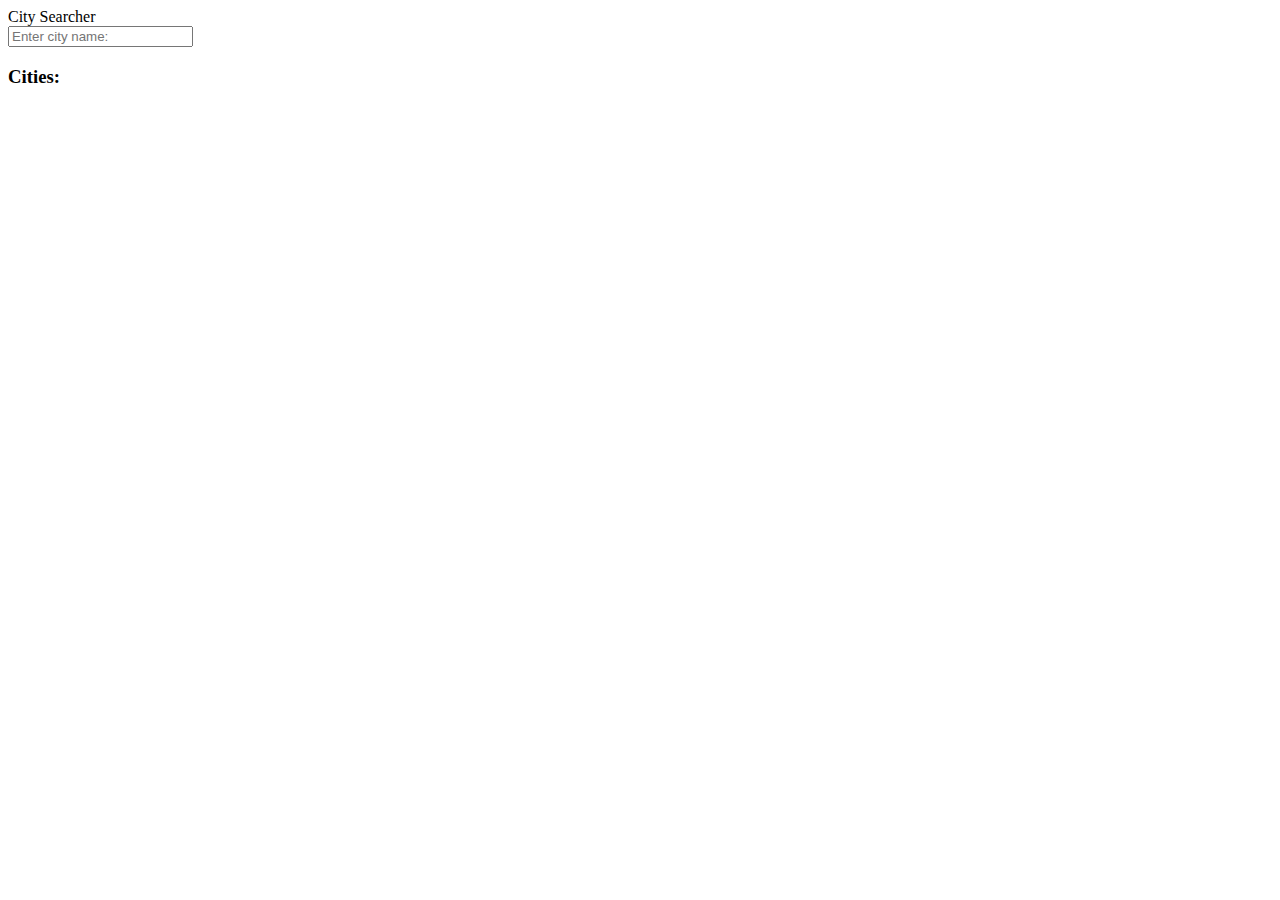
<file: frontend/index.html>
<!DOCTYPE html>
<html lang="en">

<head>
    <meta charset="UTF-8">
    <meta http-equiv="X-UA-Compatible" content="IE=edge">
    <meta name="viewport" content="width=device-width, initial-scale=1.0">
    <title>Document</title>

    <script>
        const showHint = (str) => {
            if (str.length == 0) {
                document.getElementById("serverResponse").innerHTML = ""
            } else {
                const xmlhttp = new XMLHttpRequest()
                xmlhttp.onreadystatechange = function () {
                    if (this.readyState == 4 && this.status == 200) {
                        document.getElementById("serverResponse").innerHTML = this.responseText
                    }
                }
                xmlhttp.open("GET", "xmlServer.php?q=" + str, true)
                xmlhttp.send()
            }
        }
    </script>
</head>

<body>
    <div>City Searcher</div>
    <form>
        <input id="formInput" type="text" placeholder="Enter city name:" name="movieName"
            onkeyup="showHint(this.value)">
    </form>
    <h3>
        Cities: <div id="serverResponse"></div>
    </h3>
</body>

</html>
</file>
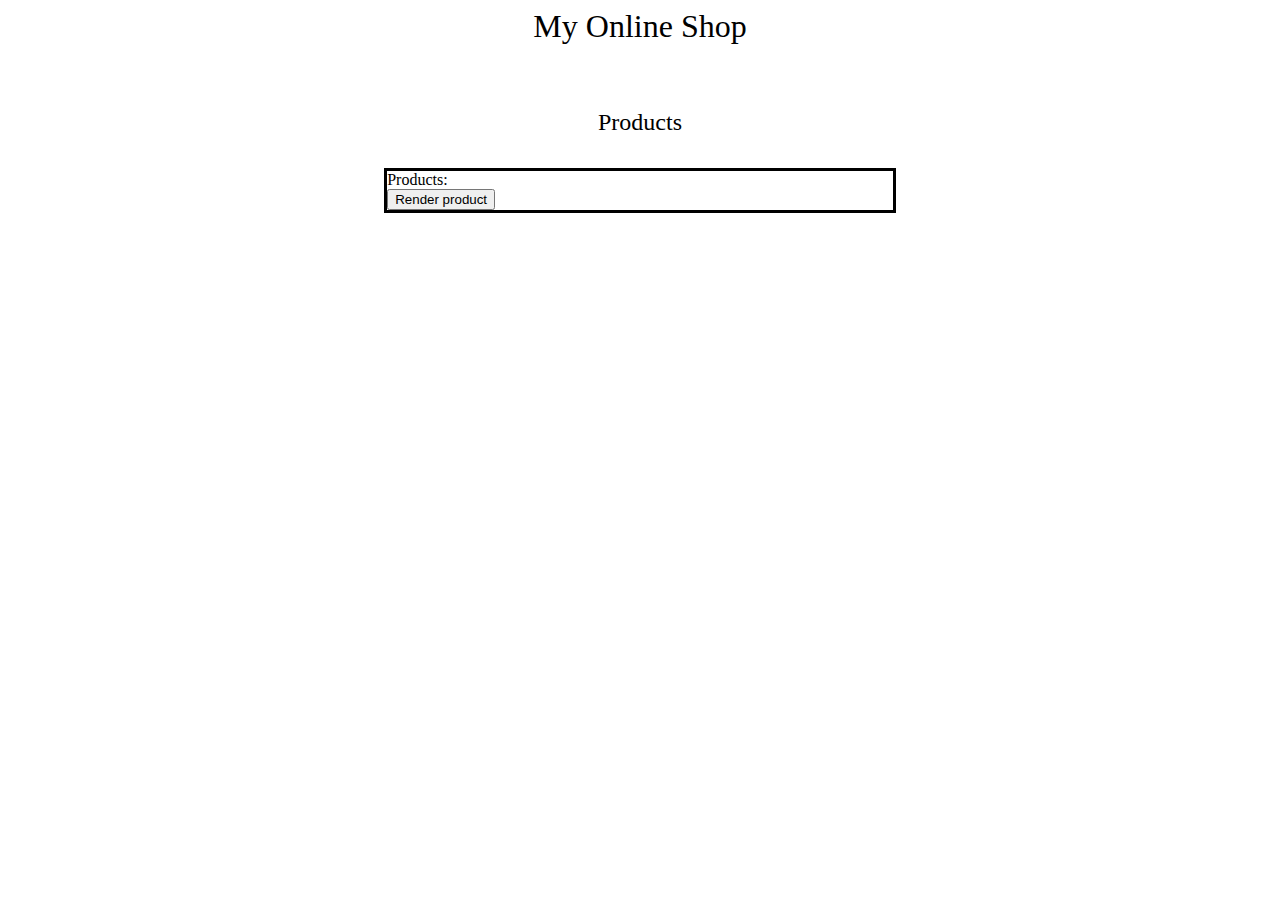
<file: frontend/products.html>
<!DOCTYPE html>
<html lang="en">

<head>
    <meta charset="UTF-8">
    <meta http-equiv="X-UA-Compatible" content="IE=edge">
    <meta name="viewport" content="width=device-width, initial-scale=1.0">
    <title>E-shop</title>

    <link rel="stylesheet" href="index.css">

    <script src="functions.js" type="text/javascript"></script>
   
</head>

<body>
    <div class="title-container">
        <div class="title">My Online Shop</div>
    </div>
    <div class="main-container">
        <div class="products-title">Products</div>
        <div class="product-container">
            Products: <div id="prod" class="product"></div>
            <input type="button" value="Render product" onclick="renderProducts()">
        </div>
    </div>
    </div>

</body>

</html>
</file>
<file: frontend/index.css>
body {
    font-size: 62.5%;
}

.title-container {
    display: flex;
    justify-content: center;
    align-items: center;
    width: 100%;
}

.main-container {
    display: flex;
    flex-direction: column;
    justify-content: center;
    align-items: center;
    width: 100%;
}

.title {
    font-size: 2rem;
    margin-bottom: 2rem;
}

.products-title {
    font-size: 1.5rem;
    margin: 2rem;
}

.product-container{
    font-size: 1rem;
    width: 40%;
    max-width: 60rem;
    border: solid;
    border-width: 0.2rem;
    display: flex;
    flex-direction: column;
    align-items: flex-start;
    justify-content: flex-start;
}

.product {
    width: 100%;
    font-size: 1rem;
}
</file>
